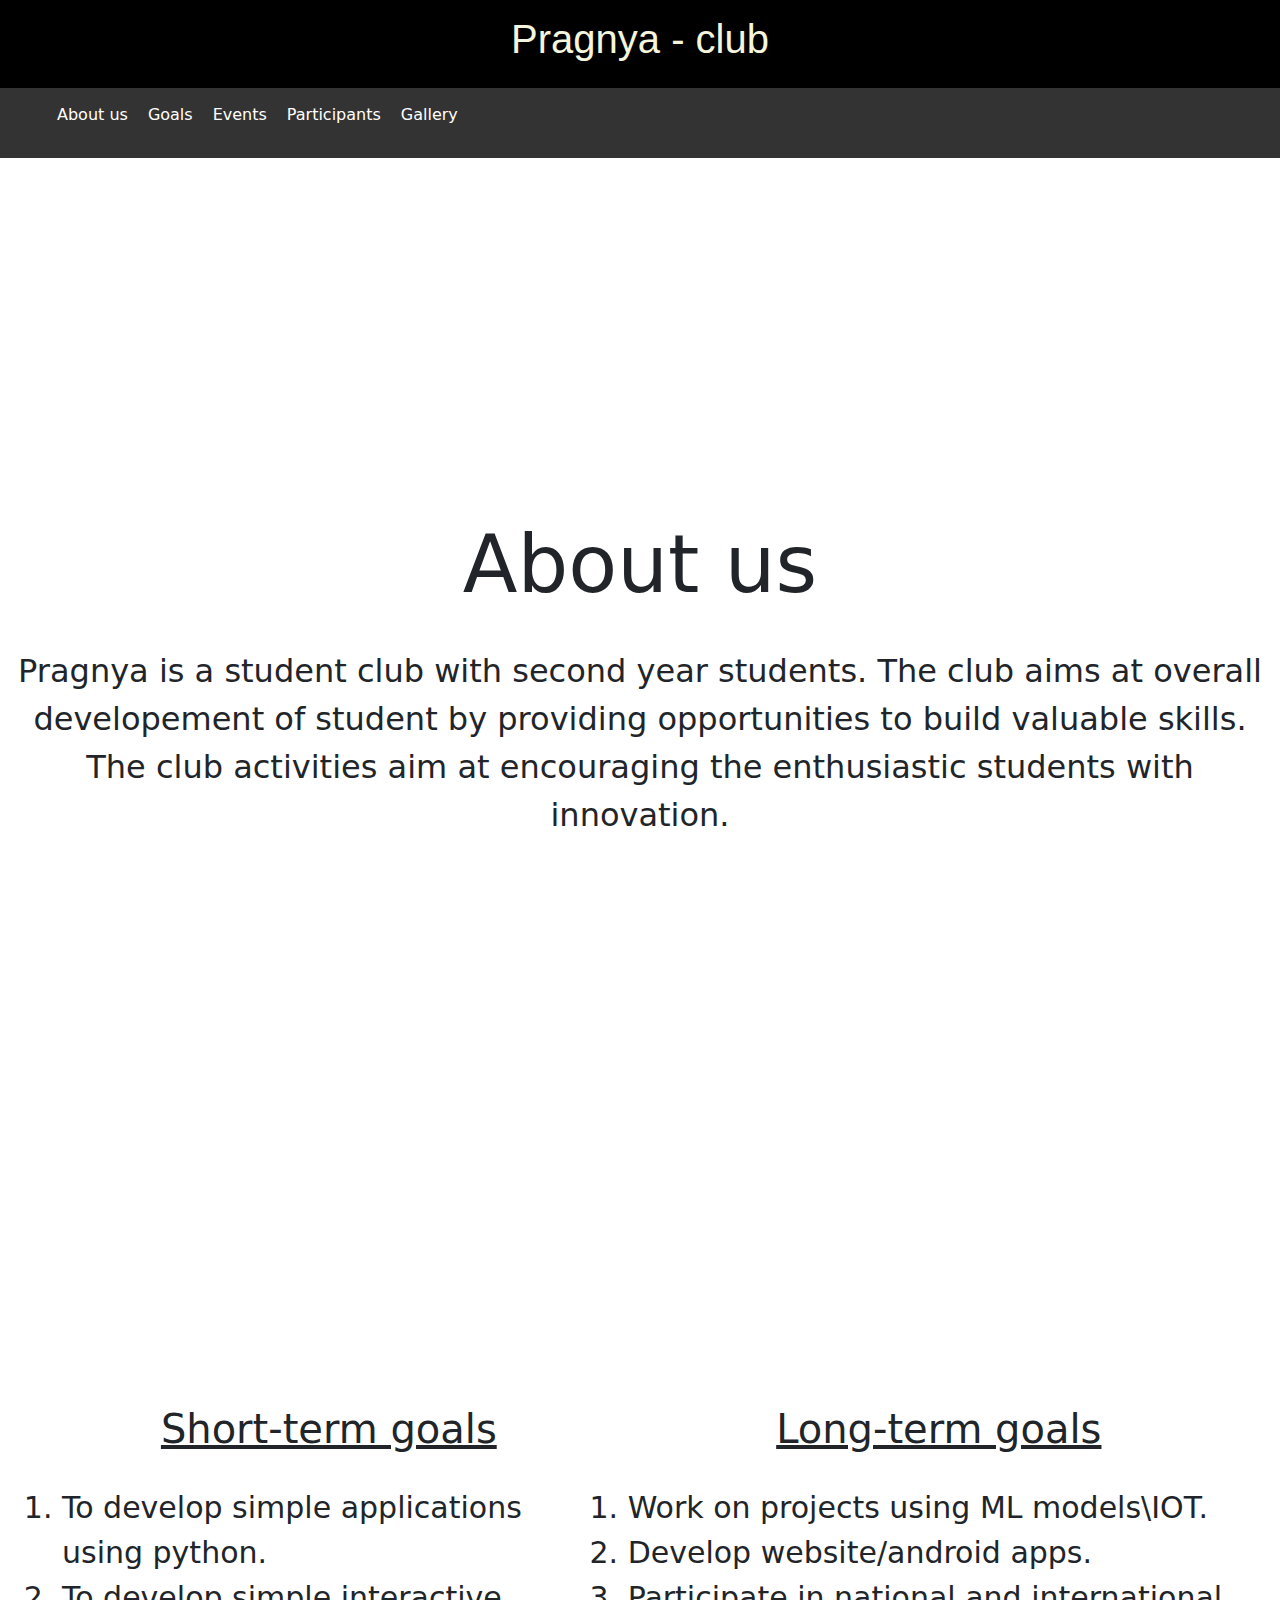
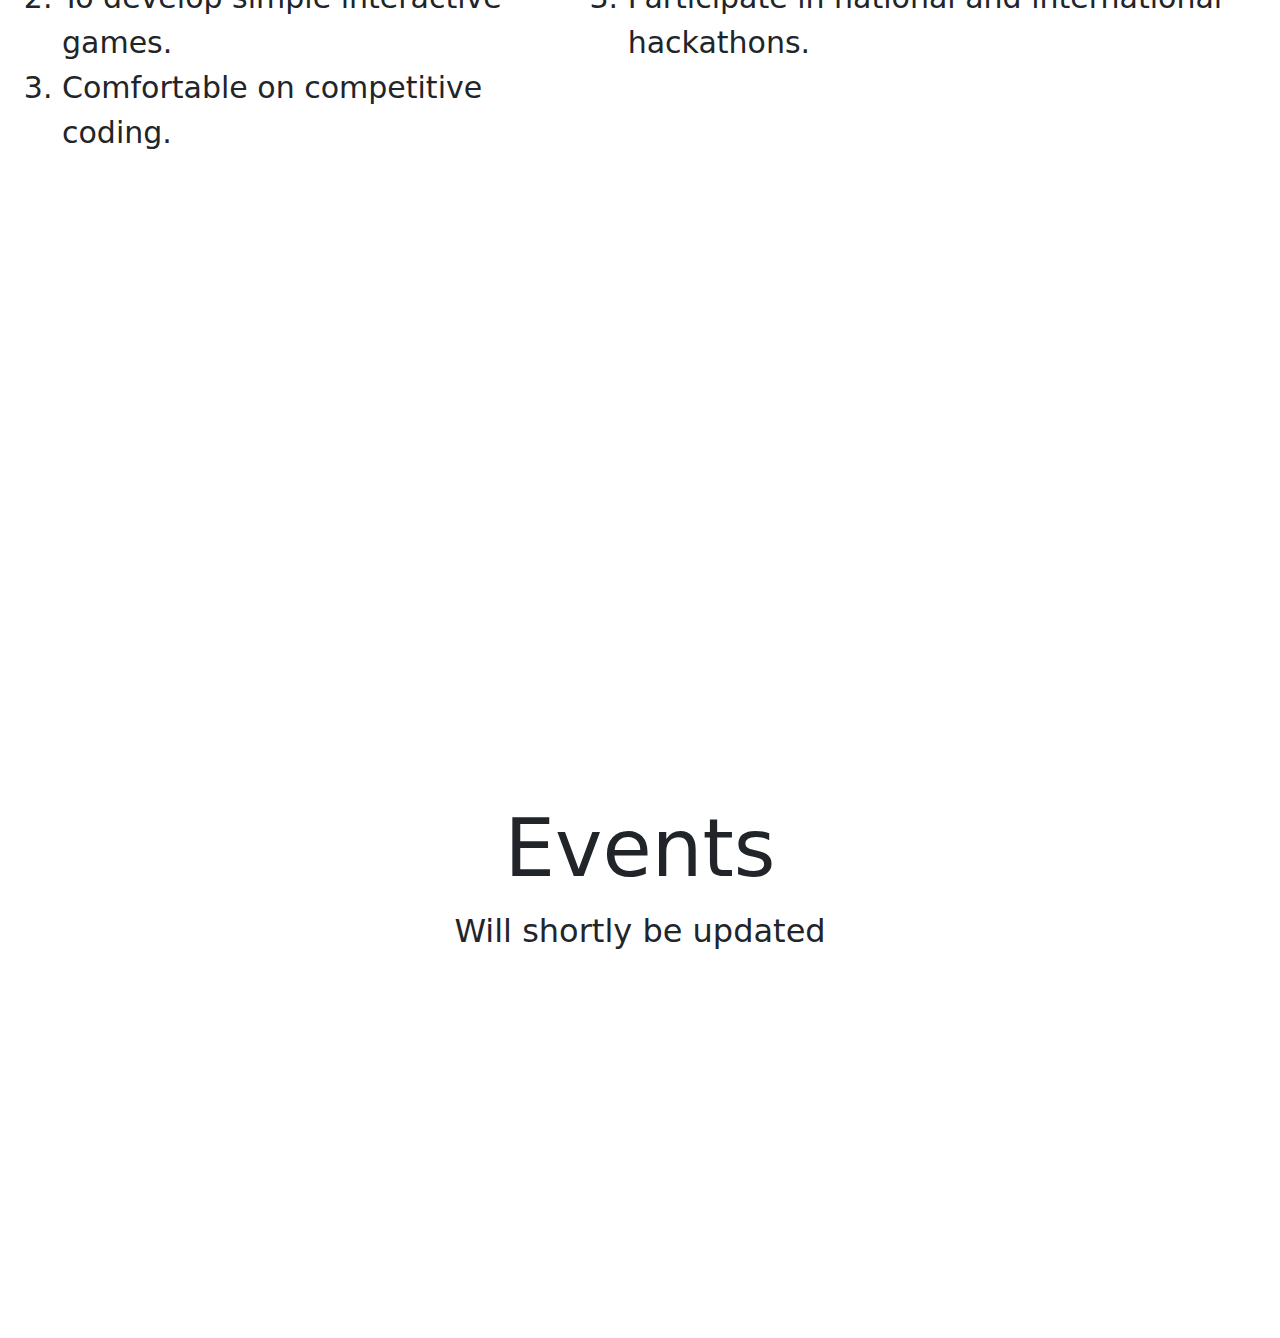
<file: index.html>
<!DOCTYPE html>
<html lang="en">
<head>
    <meta charset="UTF-8">
    <meta http-equiv="X-UA-Compatible" content="IE=edge">
    <meta name="viewport" content="width=device-width, initial-scale=1.0">
    <link href="https://cdn.jsdelivr.net/npm/bootstrap@5.3.0-alpha2/dist/css/bootstrap.min.css" rel="stylesheet">
    <link href="stu.css" rel="stylesheet">
    <title>Students</title>
</head>
<body>
    <!DOCTYPE html>
<html>
<body>
	<div id="headmain">
		<h1 align="center" id="heading-m">Pragnya&nbsp;-&nbsp;club</h1>
	</div>
	<header>
		<nav>
			<ul>
				<li><a href="#section-1" >About us</a></li>
				<li><a href="#section-2">Goals</a></li>
				<li><a href="#section-3">Events</a></li>
				<li><a href="parti.html">Participants</a></li>
				<li><a href="samp.html">Gallery</a></li>
			</ul>
		</nav>
	</header>

	<main>
		<section id="section-1">
			<h2>About us</h2><br>
			<div id="boxsec1">
				<p>Pragnya is a student club with second year students. The club aims at overall developement of student by providing opportunities to build valuable skills. The club activities aim at encouraging the enthusiastic students with innovation.</p>
			</div>
		</section>

		<section id="section-2">
			<div id="goal">
				<ol>
					<h3 align="center"><u>Short-term goals</u></h3>
					&nbsp;&nbsp;
					<li>To develop simple applications using python.</li>
					<li>To develop simple interactive games.</li>
					<li>Comfortable on competitive coding.</li>
				</ol>
				<ol>
					<h3 align="center"><u>Long-term goals</u></h3>
					&nbsp;&nbsp;
					<li>Work on projects using ML models\IOT.</li>
					<li>Develop website/android apps.</li>
					<li>Participate in national and international hackathons.</li>
				</ol>
			</div>
		</section>
		<section id="section-3">
			<h2>Events</h2>
			<p>Will shortly be updated</p>
		</section>
	</main>

</body>
</html>
</body>
</html>
</file>
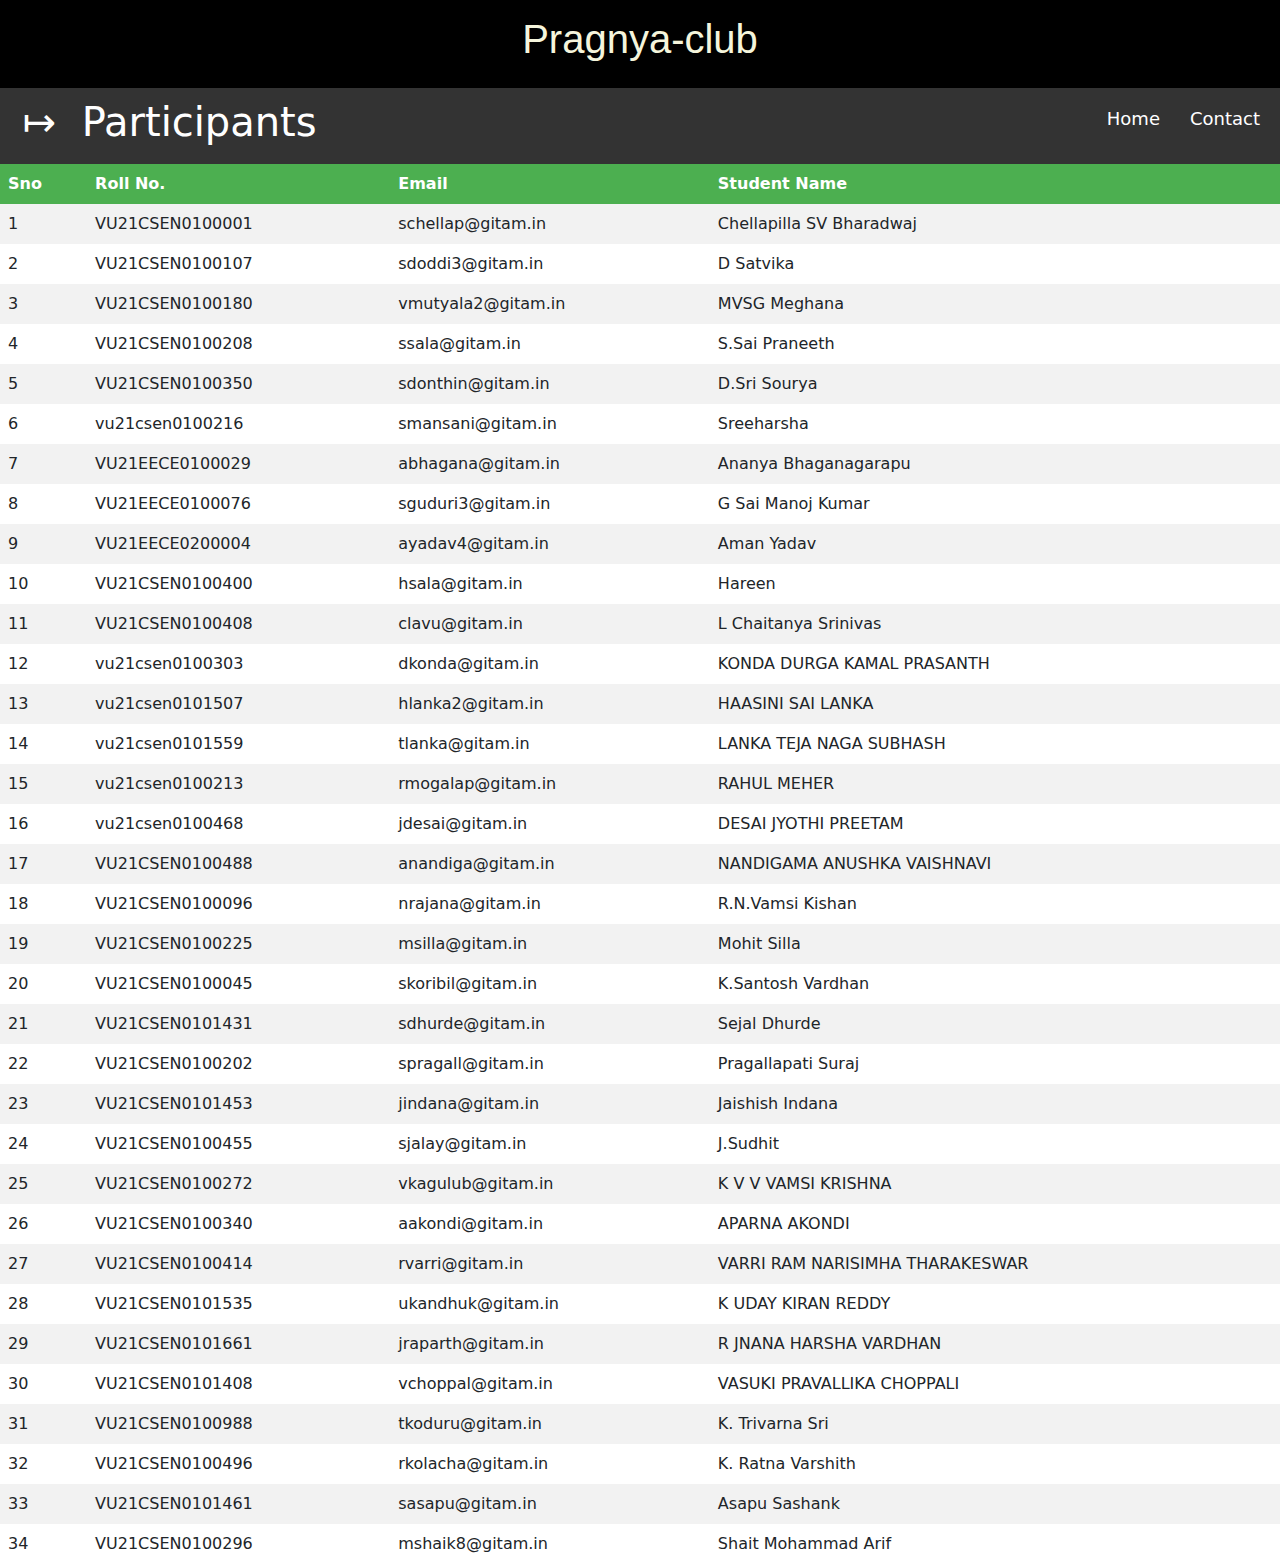
<file: parti.html>
<!DOCTYPE html>
<html lang="en">
<head>
    <meta charset="UTF-8">
    <meta http-equiv="X-UA-Compatible" content="IE=edge">
    <meta name="viewport" content="width=device-width, initial-scale=1.0">
    <link href="parti.css" rel="stylesheet">
	<link href="https://cdn.jsdelivr.net/npm/bootstrap@5.3.0-alpha2/dist/css/bootstrap.min.css" rel="stylesheet">
    <title>Participants</title>
    <style>
        /* CSS styles for the table */
        
    </style>
</head>
<body>
    <div id="headmain">
		<h1 align="center" id="heading-m">Pragnya-club</h1>
	</div>
	<header>
		<h1 align="center" id="galhead">&nbsp;&#8614;&nbsp;&nbsp;Participants</h1>
		<nav>
			<ul>
				<li><a href="index.html">Home</a></li>
				<li><a href="#">Contact</a></li>
			</ul>
		</nav>
	</header>
    <table>
      <tr>
        <th>Sno</th>
        <th>Roll No.</th>
        <th>Email</th>
        <th>Student Name</th>
      </tr>
      <tr>
        <td>1</td>
        <td>VU21CSEN0100001</td>
        <td>schellap@gitam.in</td>
        <td>Chellapilla SV Bharadwaj</td>
      </tr>
      <tr>
        <td>2</td>
        <td>VU21CSEN0100107</td>
        <td>sdoddi3@gitam.in</td>
        <td>D Satvika</td>
      </tr>
      <tr>
        <td>3</td>
        <td>VU21CSEN0100180</td>
        <td>vmutyala2@gitam.in</td>
        <td>MVSG Meghana</td>
      </tr>
      <tr>
        <td>4</td>
        <td>VU21CSEN0100208</td>
        <td>ssala@gitam.in</td>
        <td>S.Sai Praneeth</td>
      </tr>
      <tr>
        <td>5</td>
        <td>VU21CSEN0100350</td>
        <td>sdonthin@gitam.in</td>
        <td>D.Sri Sourya</td>
      </tr>
      <tr>
        <td>6</td>
        <td>vu21csen0100216</td>
        <td>smansani@gitam.in</td>
        <td>Sreeharsha</td>
      </tr>
      <tr>
        <td>7</td>
        <td>VU21EECE0100029</td>
        <td>abhagana@gitam.in</td>
        <td>Ananya Bhaganagarapu</td>
      </tr>
      <tr>
        <td>8</td>
        <td>VU21EECE0100076</td>
        <td>sguduri3@gitam.in</td>
        <td>G Sai Manoj Kumar</td>
      </tr>
      <tr>
        <td>9</td>
        <td>VU21EECE0200004</td>
        <td>ayadav4@gitam.in</td>
        <td>Aman Yadav</td>
      </tr>
      <tr>
        <td>10</td>
        <td>VU21CSEN0100400</td>
        <td>hsala@gitam.in</td>
        <td>Hareen</td>
      </tr>
      <tr>
        <td>11</td>
        <td>VU21CSEN0100408</td>
        <td>clavu@gitam.in</td>
        <td>L Chaitanya Srinivas</td>
	  </tr>
	  <tr>
		<td>12</td>
		<td>vu21csen0100303</td>
		<td>dkonda@gitam.in</td>
		<td>KONDA DURGA KAMAL PRASANTH</td>
	  </tr>
	  <tr>
		<td>13</td>
		<td>vu21csen0101507</td>
		<td>hlanka2@gitam.in</td>
		<td>HAASINI SAI LANKA</td>
	  </tr>
	  <tr>
		<td>14</td>
		<td>vu21csen0101559</td>
		<td>tlanka@gitam.in</td>
		<td>LANKA TEJA NAGA SUBHASH</td>
	  </tr>
	  <tr>
		<td>15</td>
		<td>vu21csen0100213</td>
		<td>rmogalap@gitam.in</td>
		<td>RAHUL MEHER</td>
	  </tr>
	  <tr>
		<td>16</td>
		<td>vu21csen0100468</td>
		<td>jdesai@gitam.in</td>
		<td>DESAI JYOTHI PREETAM</td>
	  </tr>
	  <tr>
		<td>17</td>
		<td>VU21CSEN0100488</td>
		<td>anandiga@gitam.in</td>
		<td>NANDIGAMA ANUSHKA VAISHNAVI</td>
	  </tr>
	  <tr>
		<td>18</td>
		<td>VU21CSEN0100096</td>
		<td>nrajana@gitam.in</td>
		<td>R.N.Vamsi Kishan</td>
	  </tr>
	  <tr>
		<td>19</td>
		<td>VU21CSEN0100225</td>
		<td>msilla@gitam.in</td>
		<td>Mohit Silla</td>
	  </tr>
	  <tr>
		<td>20</td>
		<td>VU21CSEN0100045</td>
		<td>skoribil@gitam.in</td>
		<td>K.Santosh Vardhan</td>
	  </tr>
	  <tr>
	  	<td>21</th>
      	<td>VU21CSEN0101431</td>
    	<td>sdhurde@gitam.in</td>
    	<td>Sejal Dhurde</td>
  	  </tr>
  	<tr>
    	<td>22</th>
    	<td>VU21CSEN0100202</td>
    	<td>spragall@gitam.in</td>
    	<td>Pragallapati Suraj</td>
  	</tr>
  <tr>
    <td>23</td>
    <td>VU21CSEN0101453</td>
    <td>jindana@gitam.in</td>
    <td>Jaishish Indana</td>
  </tr>
  <tr>
    <td>24</td>
    <td>VU21CSEN0100455</td>
    <td>sjalay@gitam.in</td>
    <td>J.Sudhit</td>
  </tr>
  <tr>
    <td>25</td>
    <td>VU21CSEN0100272</td>
    <td>vkagulub@gitam.in</td>
    <td>K V V VAMSI KRISHNA</td>
  </tr>
  <tr>
    <td>26</td>
    <td>VU21CSEN0100340</td>
    <td>aakondi@gitam.in</td>
    <td>APARNA AKONDI</td>
  </tr>
  <tr>
    <td>27</td>
    <td>VU21CSEN0100414</td>
    <td>rvarri@gitam.in</td>
    <td>VARRI RAM NARISIMHA THARAKESWAR</td>
  </tr>
  <tr>
    <td>28</td>
    <td>VU21CSEN0101535</td>
    <td>ukandhuk@gitam.in</td>
    <td>K UDAY KIRAN REDDY</td>
  </tr>
  <tr>
    <td>29</td>
    <td>VU21CSEN0101661</td>
    <td>jraparth@gitam.in</td>
    <td>R JNANA HARSHA VARDHAN</td>
  </tr>
  <tr>
    <td>30</td>
    <td>VU21CSEN0101408</td>
    <td>vchoppal@gitam.in</td>
    <td>VASUKI PRAVALLIKA CHOPPALI</td>
  </tr>
  <tr>
    <td>31</td>
    <td>VU21CSEN0100988</td>
    <td>tkoduru@gitam.in</td>
    <td>K. Trivarna Sri</td>
  </tr>
  <tr>
    <td>32</td>
    <td>VU21CSEN0100496</td>
    <td>rkolacha@gitam.in</td>
    <td>K. Ratna Varshith</td>
  </tr>
  <tr>
    <td>33</td>
    <td>VU21CSEN0101461</td>
    <td>sasapu@gitam.in</td>
    <td>Asapu Sashank</td>
  </tr>
  <tr>
    <td>34</td>
    <td>VU21CSEN0100296</td>
    <td>mshaik8@gitam.in</td>
    <td>Shait Mohammad Arif</td>
  </tr>
</body>
</html>
</file>
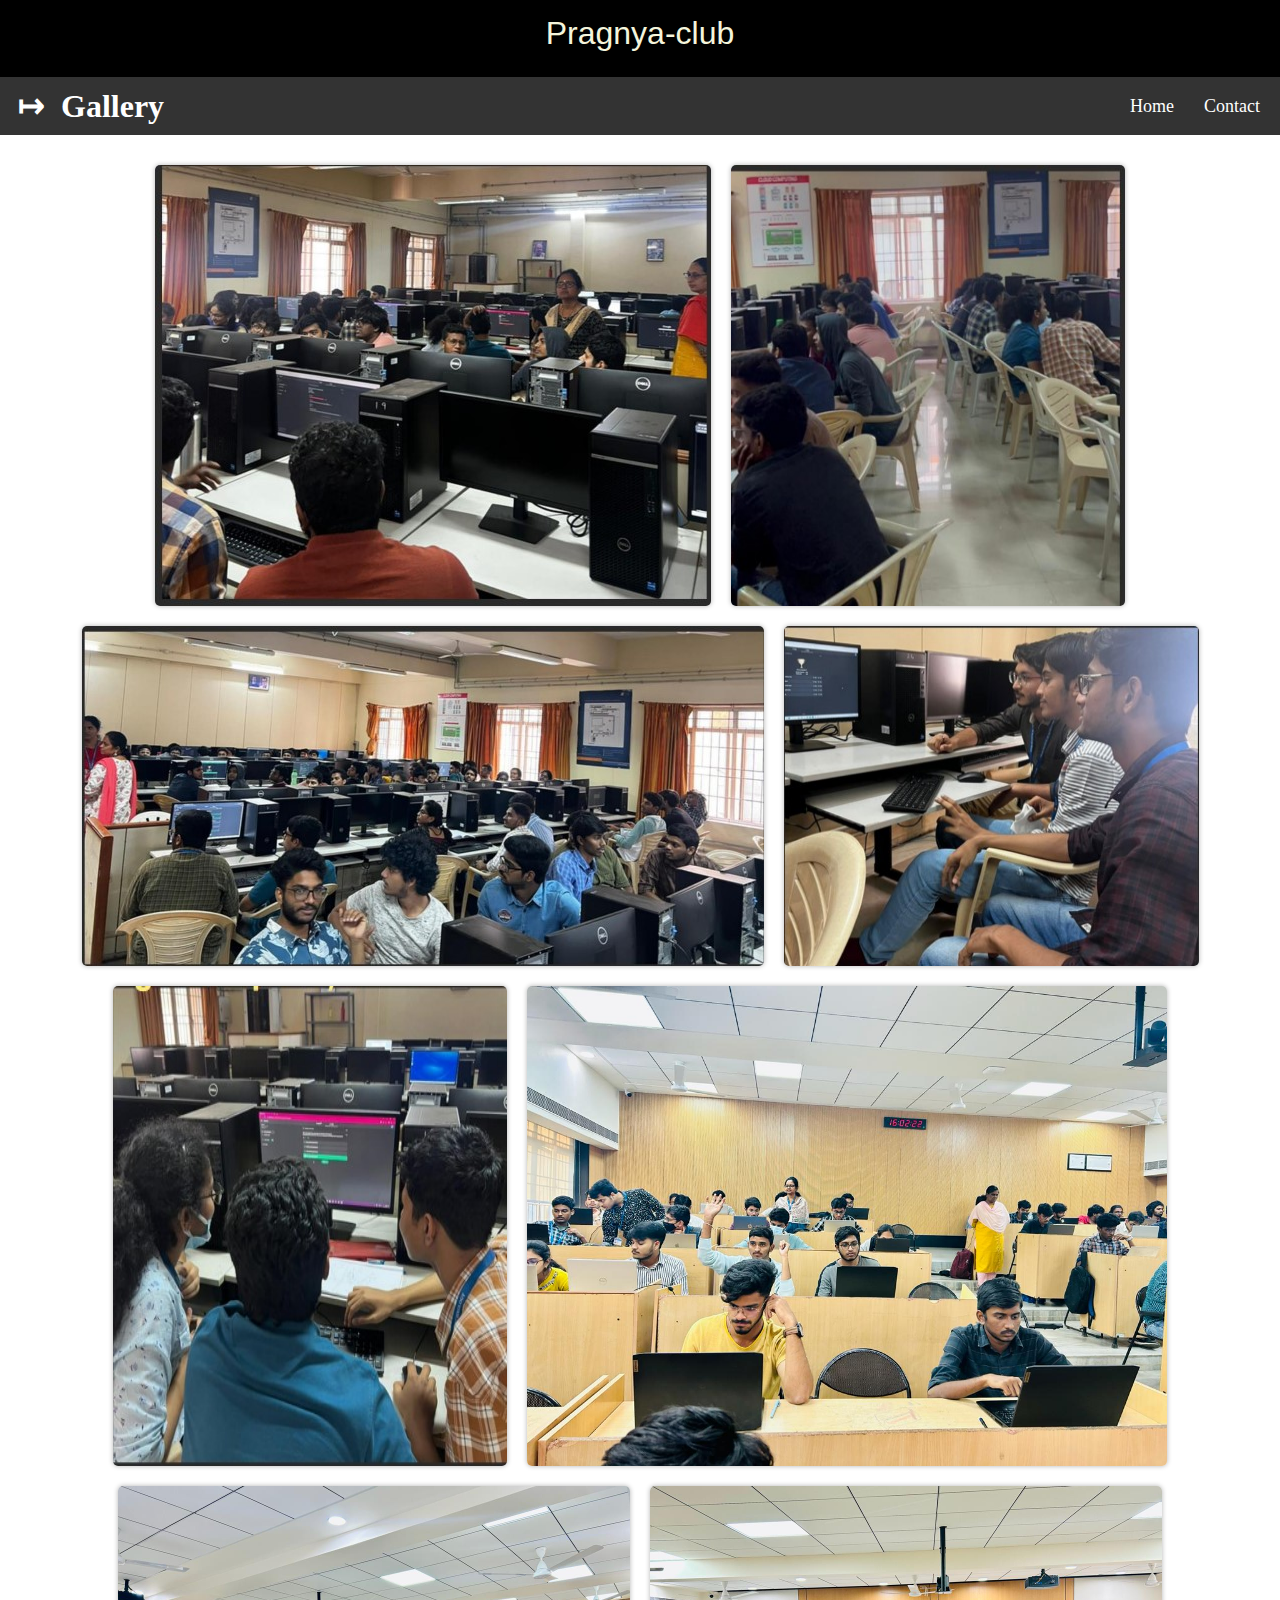
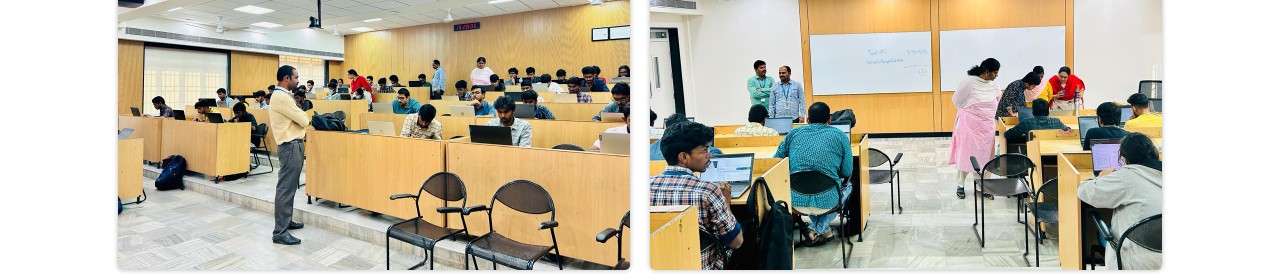
<file: samp.html>
<!DOCTYPE html>
<html>
<head>
	<title>Gallery Example</title>
	<link href="samp.css" rel="stylesheet">
</head>
<body>
	<div id="headmain">
		<h1 align="center" id="heading-m">Pragnya-club</h1>
	</div>
	<header>
		<h1 align="center" id="galhead">&nbsp;&#8614;&nbsp;&nbsp;Gallery</h1>
		<nav>
			<ul>
				<li><a href="index.html">Home</a></li>
				<li><a href="#">Contact</a></li>
			</ul>
		</nav>
	</header>
	<section class="gallery">
		<img src="prag-1.jpg" alt="Image 1">
		<img src="prag-2.jpg" alt="Image 2">
		<img src="prag-3.jpg" alt="Image 3">
		<img src="prag-4.jpg" alt="Image 4">
		<img src="prag-5.jpg" alt="Image 5">
		<img src="prag-01.jpeg" alt="Image 6" width="50%" height="50%">
		<img src="prag-02.jpeg" alt="Image 7" width="40%" height="40%">
		<img src="prag-03.jpeg" alt="Image 8" width="40%" height="40%">
	</section>
</body>
</html>
</file>
<file: stu.css>
* {
	margin: 0;
	padding: 0;
	box-sizing: border-box;
}

header {
	background-color: #333;
	color: #fff;
	padding: 15px;
	position: fixed;
	left: 0;
	position: relative;
	width: 100%;
	z-index: 9999;
}

#heading-m{
	color:beige;
	background-color: black;
	margin: auto;
	padding: 15px;
	padding-bottom: 25px;
	font-family: sans-serif;
	font-weight: 500;
} 

nav {
	display: flex;
	justify-content: space-between;
	align-items: center;
}

nav ul {
	list-style: none;
	display: flex;
}

nav ul li {
	margin: 0 10px;
}

nav ul li a {
	color: #fff;
	text-decoration: none;
}

main {
	margin-top: 80px;
}

section {
	height: 100vh;
	display: flex;
	flex-direction: column;
	padding: 10px;
	flex-direction: column;
	justify-content: center;
	align-items: center;
}

a:hover{
	color: burlywood;
	font-size: larger;
}
section h2 {
	font-size: 5em;
	margin-bottom: 10px;
}
#goal{
	display: flex;
	flex-direction: row;
	padding: 20px;
}
#goal>ol>h3{
	font-size:40px;
}
#goal>ol>li{
	font-size: 30px;
}
section p {
	font-size: 2em;
	text-align: center;
	line-height: 1.5;
	margin-bottom: 20px;
}
</file>
<file: parti.css>
* {
    margin: 0;
    padding: 0;
    box-sizing: border-box;
}
#heading-m{
    color:beige;
    background-color: black;
    margin: auto;
    padding: 15px;
    padding-bottom: 25px;
    font-family: sans-serif;
    font-weight: 500;
} 
header {
    background-color: #333;
    color: #fff;
    padding: 10px;
    display: flex;
    justify-content: space-between;
    align-items: center;
}
nav ul li {
    margin-right: 20px;
    padding-right: 10px;

}
nav ul {
    list-style-type: none;
    display: flex;
    align-items: center;
}
nav ul li:last-child {
    margin-right: 0px;
}
a:hover{
	color: burlywood;
	font-size:x-large;
}
nav ul li a {
    color: #fff;
    text-decoration: none;
    font-size: 18px;
}
table {
    border-collapse: collapse;
    width: 100%;
}
th, td {
    text-align: left;
    padding: 8px;
}
th {
    background-color: #4CAF50;
    color: white;
}
tr:nth-child(even) {
    background-color: #f2f2f2;
}
</file>
<file: samp.css>
/* Reset some default browser styles */
* {
    margin: 0;
    padding: 0;
    box-sizing: border-box;
}
#heading-m{
    color:beige;
    background-color: black;
    margin: auto;
    padding: 15px;
    padding-bottom: 25px;
    font-family: sans-serif;
    font-weight: 500;
} 
/* Style the header and navigation bar */
header {
    background-color: #333;
    color: #fff;
    padding: 10px;
    display: flex;
    justify-content: space-between;
    align-items: center;
}

nav ul {
    list-style-type: none;
    display: flex;
    align-items: center;
}

nav ul li {
    margin-right: 20px;
    padding-right: 10px;;
}

nav ul li:last-child {
    margin-right: 0px;
}
a:hover{
	color: burlywood;
	font-size:x-large;
}
nav ul li a {
    color: #fff;
    text-decoration: none;
    font-size: 18px;
}

/* Style the gallery section */
.gallery {
    display: flex;
    flex-wrap: wrap;
    justify-content: center;
    margin-top: 20px;
}

.gallery img {
    max-width: 100%;
    height: auto;
    margin: 10px;
    border-radius: 5px;
    box-shadow: 0 0 5px rgba(0,0,0,0.3);
    transition: box-shadow 0.2s ease-in-out;
}

.gallery img:hover {
    box-shadow: 0 0 10px rgba(0,0,0,0.5);
}
</file>
